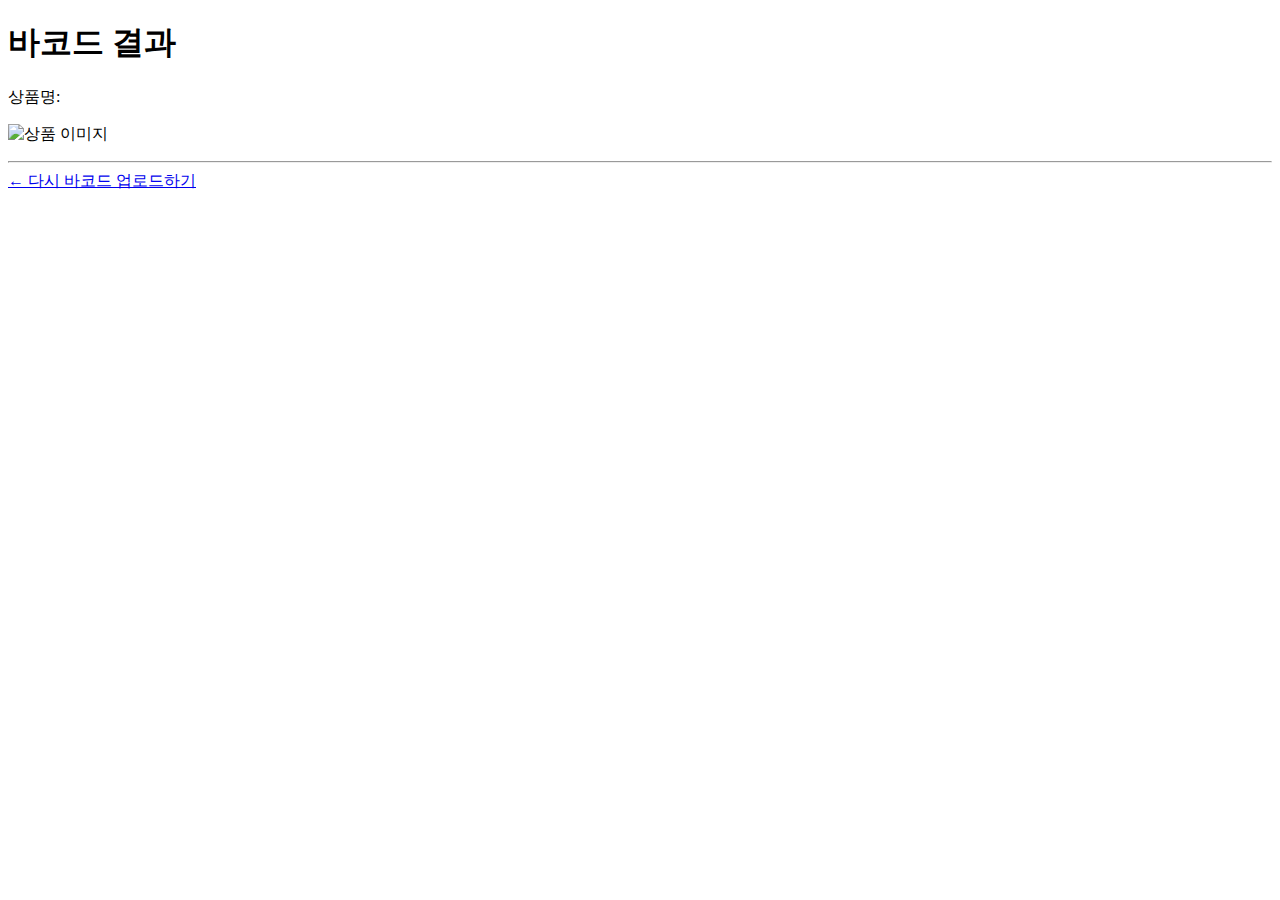
<file: src/main/resources/templates/barcodeImage.html>
<!DOCTYPE html>
<html xmlns:th="http://www.thymeleaf.org">
<head>
  <meta charset="UTF-8">
  <title>바코드 결과</title>
</head>
<body>
<h1>바코드 결과</h1>

<div th:if="${info != null}">
  <p>상품명: <strong th:text="${info.name}"></strong></p>
  <img th:src="${info.image}" alt="상품 이미지" width="300"/>
</div>

<div th:if="${error != null}">
  <p style="color: red;" th:text="${error}"></p>
</div>

<hr/>
<a href="/">← 다시 바코드 업로드하기</a>
</body>
</html>
</file>
